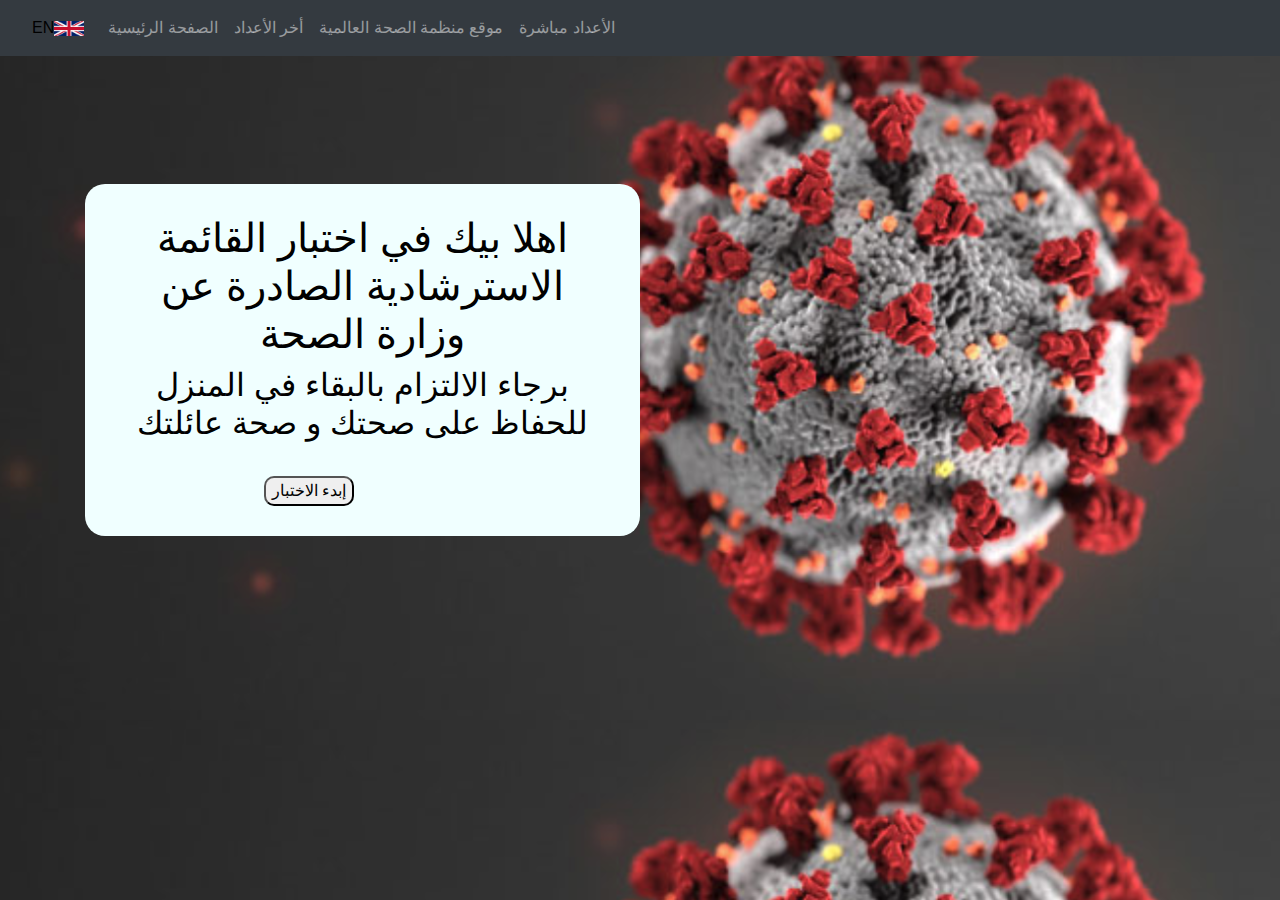
<file: index.html>
<!DOCTYPE html>
<html>
    <head>
        <title>COVID19 Meter</title>
        <meta charset="utf-8">
        <meta name="viewport" content="width=device-width, initial-scale=1">
        <link rel="icon" href="images/covidicon.png">
        <link rel="stylesheet" href="https://stackpath.bootstrapcdn.com/bootstrap/4.4.1/css/bootstrap.min.css" integrity="sha384-Vkoo8x4CGsO3+Hhxv8T/Q5PaXtkKtu6ug5TOeNV6gBiFeWPGFN9MuhOf23Q9Ifjh" crossorigin="anonymous">
        <link rel="stylesheet" href="sub/css.css">
        <script src="sub/js.js"></script>
    </head>
    
    <body>
         <nav class="navbar navbar-expand-lg navbar-dark bg-dark">
             <a class="nav-link" href="enversion/indexen.html" target="_self">EN<img src="images/en.png" alt="English" style="width: 30px; height: 15px"></a>            
          <button class="navbar-toggler" type="button" data-toggle="collapse" data-target="#navbarSupportedContent" aria-controls="navbarSupportedContent" aria-expanded="false" aria-label="Toggle navigation">
            <span class="navbar-toggler-icon"></span>
          </button>

          <div class="collapse navbar-collapse" id="navbarSupportedContent">
            <ul class="navbar-nav mr-auto">
              <li class="nav-item">
                <a class="nav-link" href="index.html">الصفحة الرئيسية</a>
              </li>
              <li class="nav-item">
                <a class="nav-link" href="https://www.worldometers.info/coronavirus/#countries" target="_blank">أخر الأعداد</a>
              </li>
              <li class="nav-item">
                <a class="nav-link" href="https://www.who.int/ar" target="_blank">موقع منظمة الصحة العالمية</a>
              </li>
                <li class="nav-item">
                <a class="nav-link" href="video.html" target="_self">الأعداد مباشرة</a>
              </li>
              
            </ul>
          </div>
        </nav>
        
        <div class="container" style="margin-top: 10%" >
            <div class="col-md-offset-1 col-md-6" style="background-color: azure; border: 10px;border-radius:20px; padding: 30px">
                <h1 style="text-align: center ; color: black">اهلا بيك في اختبار القائمة الاسترشادية الصادرة عن وزارة الصحة</h1>
                <h2 style="text-align: center; color: black">برجاء الالتزام بالبقاء في المنزل للحفاظ على صحتك و صحة عائلتك</h2>
                <button id="btn"><a href="questions.html">إبدء الاختبار</a></button>
            </div>
        </div>
                
        <script src="https://code.jquery.com/jquery-3.4.1.slim.min.js" integrity="sha384-J6qa4849blE2+poT4WnyKhv5vZF5SrPo0iEjwBvKU7imGFAV0wwj1yYfoRSJoZ+n" crossorigin="anonymous"></script>
        <script src="https://cdn.jsdelivr.net/npm/popper.js@1.16.0/dist/umd/popper.min.js" integrity="sha384-Q6E9RHvbIyZFJoft+2mJbHaEWldlvI9IOYy5n3zV9zzTtmI3UksdQRVvoxMfooAo" crossorigin="anonymous"></script>
        <script src="https://stackpath.bootstrapcdn.com/bootstrap/4.4.1/js/bootstrap.min.js" integrity="sha384-wfSDF2E50Y2D1uUdj0O3uMBJnjuUD4Ih7YwaYd1iqfktj0Uod8GCExl3Og8ifwB6" crossorigin="anonymous"></script>
    </body>

</html>
</file>
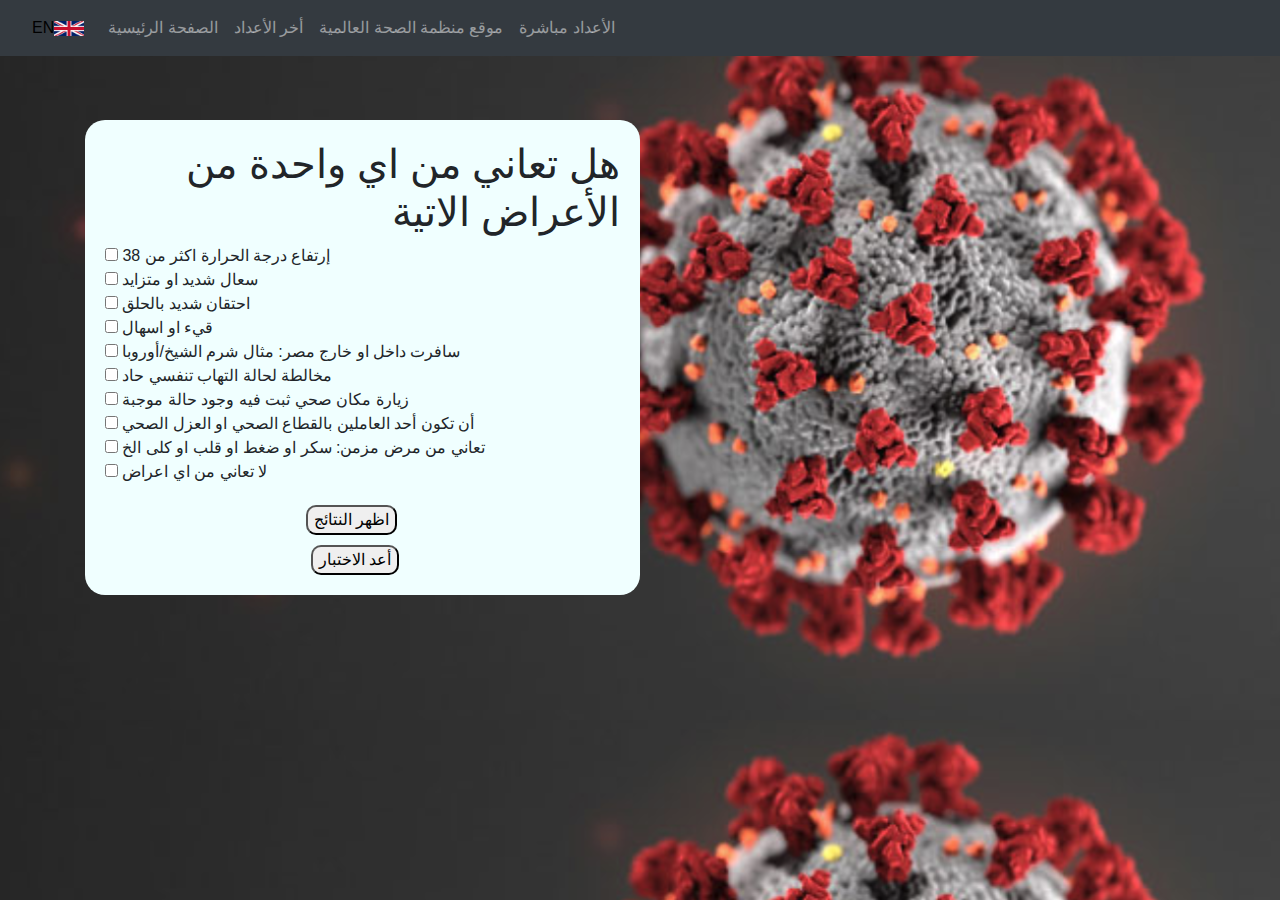
<file: questions.html>
<!DOCTYPE html>
<html>
    <head>
        <title>COVID19 Meter</title>
        <meta charset="utf-8">
        <meta name="viewport" content="width=device-width, initial-scale=1">
        <link rel="icon" href="images/covidicon.png">
        <link rel="stylesheet" href="https://stackpath.bootstrapcdn.com/bootstrap/4.4.1/css/bootstrap.min.css" integrity="sha384-Vkoo8x4CGsO3+Hhxv8T/Q5PaXtkKtu6ug5TOeNV6gBiFeWPGFN9MuhOf23Q9Ifjh" crossorigin="anonymous">
        <link rel="stylesheet" href="sub/css.css">
        <script src="sub/js.js"></script>
    </head>
    
    <body>
         <nav class="navbar navbar-expand-lg navbar-dark bg-dark">
             <a class="nav-link" href="enversion/questionsen.html" target="_self">EN<img src="images/en.png" alt="English" style="width: 30px; height: 15px"></a>            
          <button class="navbar-toggler" type="button" data-toggle="collapse" data-target="#navbarSupportedContent" aria-controls="navbarSupportedContent" aria-expanded="false" aria-label="Toggle navigation">
            <span class="navbar-toggler-icon"></span>
          </button>

          <div class="collapse navbar-collapse" id="navbarSupportedContent">
            <ul class="navbar-nav mr-auto">
              <li class="nav-item">
                <a class="nav-link" href="index.html">الصفحة الرئيسية</a>
              </li>
              <li class="nav-item">
                <a class="nav-link" href="https://www.worldometers.info/coronavirus/#countries" target="_blank">أخر الأعداد</a>
              </li>
              <li class="nav-item">
                <a class="nav-link" href="https://www.who.int/ar" target="_blank">موقع منظمة الصحة العالمية</a>
              </li>
                <li class="nav-item">
                <a class="nav-link" href="video.html" target="_self">الأعداد مباشرة</a>
              </li>
              
            </ul>
          </div>
        </nav>
        
        
        
        <div class="container" style="margin-top: 5%">
            <div class="col-lg-offset-2 col-lg-6 col-md-8 col-xs-12" style="background-color: azure; border: 10px;border-radius:20px; padding: 20px">
                <form class="questions" id="res" style="text-align: justify-all">
                    <h1 style="text-align: right">هل تعاني من اي واحدة من الأعراض الاتية</h1>
                    <span><input class="val" type="checkbox" value="2">
                    إرتفاع درجة الحرارة اكثر من 38 </span><br>

                     <span><input class="val" type="checkbox" value="2">
                    سعال شديد او متزايد</span><br>

                    <span><input class="val" type="checkbox" value="1">
                    احتقان شديد بالحلق </span><br>

                    <span><input class="val" type="checkbox" value="0">
                    قيء او اسهال </span><br>

                    <span><input class="val" type="checkbox" value="5">
                    سافرت داخل او خارج مصر: مثال شرم الشيخ/أوروبا</span><br>

                    <span><input class="val" type="checkbox" value="4">
                    مخالطة لحالة التهاب تنفسي حاد </span><br>

                    <span><input class="val" type="checkbox" value="3">
                    زيارة مكان صحي ثبت فيه وجود حالة موجبة </span><br>

                    <span><input class="val" type="checkbox" value="2">
                    أن تكون أحد العاملين بالقطاع الصحي او العزل الصحي </span><br>

                    <span><input class="val" type="checkbox" value="1">
                    تعاني من مرض مزمن: سكر او ضغط او قلب او كلى الخ </span><br>
                    
                    <span><input class="val" type="checkbox" value="0">
                    لا تعاني من اي اعراض </span><br>

                    <button type="button" id="btn1" onclick="addval()">اظهر النتائج</button>
                    
                </form>
                <button id="btn2"><a href="questions.html">أعد الاختبار</a></button>
            </div>
        </div>
        
        
    <script src="https://code.jquery.com/jquery-3.4.1.slim.min.js" integrity="sha384-J6qa4849blE2+poT4WnyKhv5vZF5SrPo0iEjwBvKU7imGFAV0wwj1yYfoRSJoZ+n" crossorigin="anonymous"></script>
<script src="https://cdn.jsdelivr.net/npm/popper.js@1.16.0/dist/umd/popper.min.js" integrity="sha384-Q6E9RHvbIyZFJoft+2mJbHaEWldlvI9IOYy5n3zV9zzTtmI3UksdQRVvoxMfooAo" crossorigin="anonymous"></script>
<script src="https://stackpath.bootstrapcdn.com/bootstrap/4.4.1/js/bootstrap.min.js" integrity="sha384-wfSDF2E50Y2D1uUdj0O3uMBJnjuUD4Ih7YwaYd1iqfktj0Uod8GCExl3Og8ifwB6" crossorigin="anonymous"></script>
    </body>

</html>
</file>
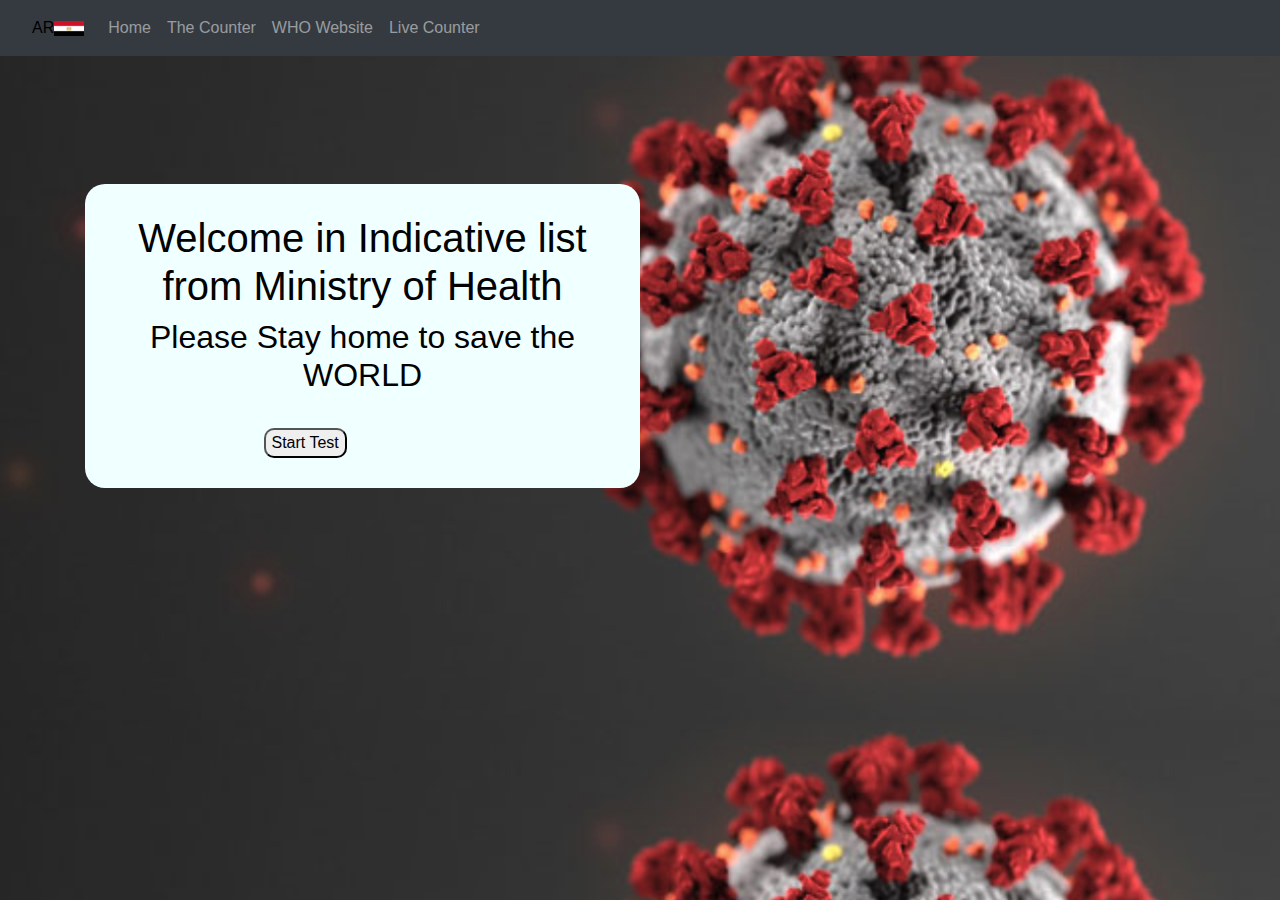
<file: enversion/indexen.html>
<!DOCTYPE html>
<html>
    <head>
        <title>COVID19 Meter</title>
        <meta charset="utf-8">
        <meta name="viewport" content="width=device-width, initial-scale=1">
        <link rel="icon" href="../images/covidicon.png">
        <link rel="stylesheet" href="https://stackpath.bootstrapcdn.com/bootstrap/4.4.1/css/bootstrap.min.css" integrity="sha384-Vkoo8x4CGsO3+Hhxv8T/Q5PaXtkKtu6ug5TOeNV6gBiFeWPGFN9MuhOf23Q9Ifjh" crossorigin="anonymous">
        <link rel="stylesheet" href="../sub/css.css">
        <script src="../sub/js.js"></script>
    </head>
    
    <body>
         <nav class="navbar navbar-expand-lg navbar-dark bg-dark">
             <a class="nav-link" href="../index.html" target="_self">AR<img src="../images/ar.png" alt="Arabic"  style="width: 30px; height: 15px"> </a>       
             
          <button class="navbar-toggler" type="button" data-toggle="collapse" data-target="#navbarSupportedContent" aria-controls="navbarSupportedContent" aria-expanded="false" aria-label="Toggle navigation">
            <span class="navbar-toggler-icon"></span>
          </button>

          <div class="collapse navbar-collapse" id="navbarSupportedContent">
            <ul class="navbar-nav mr-auto">
              <li class="nav-item">
                <a class="nav-link" href="indexen.html">Home</a>
              </li>
              <li class="nav-item">
                <a class="nav-link" href="https://www.worldometers.info/coronavirus/#countries" target="_blank">The Counter</a>
              </li>
              <li class="nav-item">
                <a class="nav-link" href="https://www.who.int/ar" target="_blank">WHO Website</a>
              </li>
                <li>
                <li class="nav-item">
                <a class="nav-link" href="videoen.html" >Live Counter</a>
              </li>
               
            </ul>
          </div>
        </nav>
        
        <div class="container" style="margin-top: 10%" >
            <div class="col-md-offset-1 col-md-6" style="background-color: azure; border: 10px;border-radius:20px; padding: 30px">
                <h1 style="text-align: center ; color: black">Welcome in Indicative list from Ministry of Health</h1>
                <h2 style="text-align: center; color: black">Please Stay home to save the WORLD</h2>
                <button id="btn"><a href="questionsen.html">Start Test</a></button>
            </div>
        </div>
        
        
        <script src="https://code.jquery.com/jquery-3.4.1.slim.min.js" integrity="sha384-J6qa4849blE2+poT4WnyKhv5vZF5SrPo0iEjwBvKU7imGFAV0wwj1yYfoRSJoZ+n" crossorigin="anonymous"></script>
        <script src="https://cdn.jsdelivr.net/npm/popper.js@1.16.0/dist/umd/popper.min.js" integrity="sha384-Q6E9RHvbIyZFJoft+2mJbHaEWldlvI9IOYy5n3zV9zzTtmI3UksdQRVvoxMfooAo" crossorigin="anonymous"></script>
        <script src="https://stackpath.bootstrapcdn.com/bootstrap/4.4.1/js/bootstrap.min.js" integrity="sha384-wfSDF2E50Y2D1uUdj0O3uMBJnjuUD4Ih7YwaYd1iqfktj0Uod8GCExl3Og8ifwB6" crossorigin="anonymous"></script>
    </body>

</html>
</file>
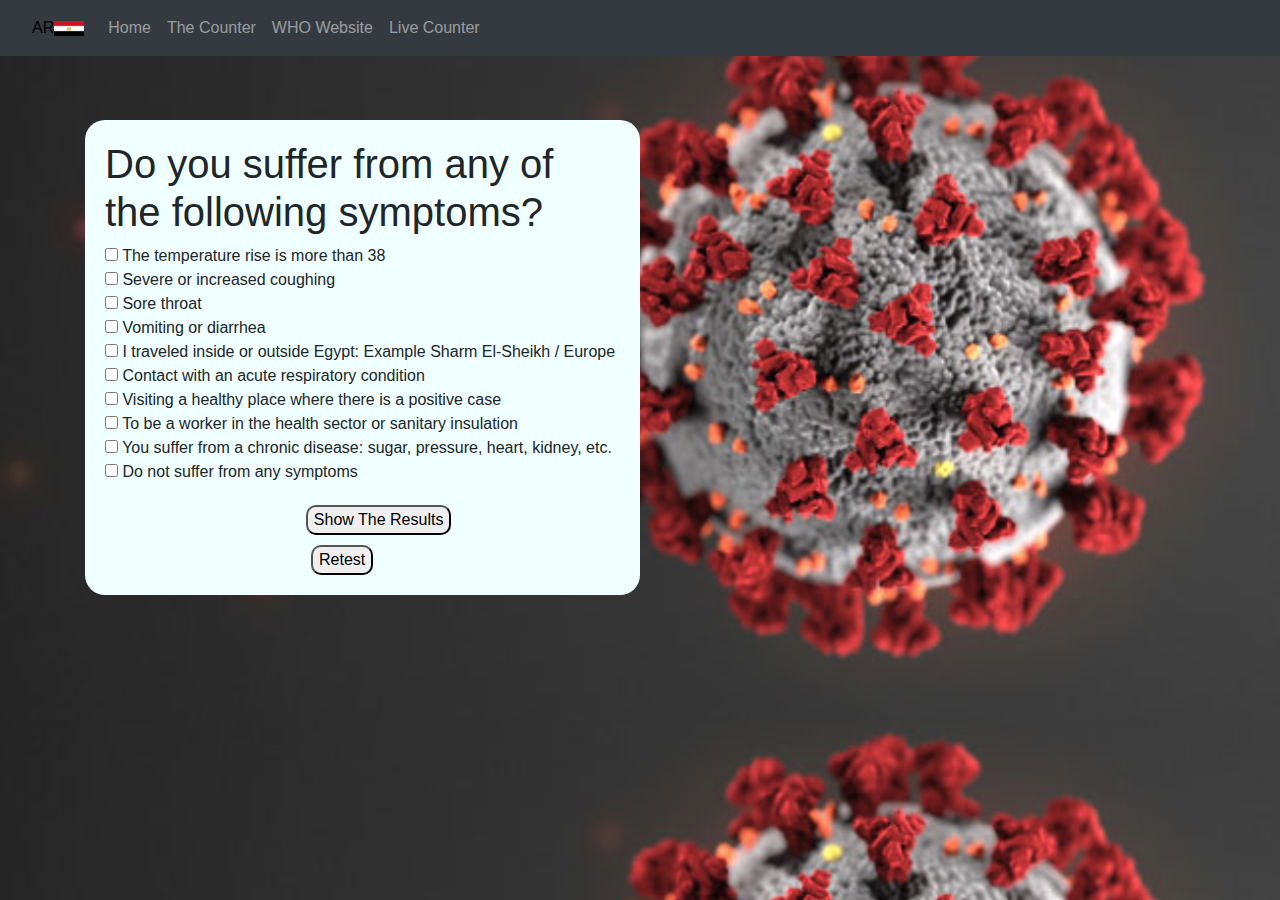
<file: enversion/questionsen.html>
<!DOCTYPE html>
<html>
    <head>
        <title>COVID19 Meter</title>
        <meta charset="utf-8">
        <meta name="viewport" content="width=device-width, initial-scale=1">
        <link rel="icon" href="../images/covidicon.png">
        <link rel="stylesheet" href="https://stackpath.bootstrapcdn.com/bootstrap/4.4.1/css/bootstrap.min.css" integrity="sha384-Vkoo8x4CGsO3+Hhxv8T/Q5PaXtkKtu6ug5TOeNV6gBiFeWPGFN9MuhOf23Q9Ifjh" crossorigin="anonymous">
        <link rel="stylesheet" href="../sub/css.css">
        <script src="../sub/jsen.js"></script>
    </head>
    
    <body>
        
        <nav class="navbar navbar-expand-lg navbar-dark bg-dark">
             <a class="nav-link" href="../questions.html" target="_self">AR<img src="../images/ar.png" alt="Arabic"  style="width: 30px; height: 15px"> </a>       
             
          <button class="navbar-toggler" type="button" data-toggle="collapse" data-target="#navbarSupportedContent" aria-controls="navbarSupportedContent" aria-expanded="false" aria-label="Toggle navigation">
            <span class="navbar-toggler-icon"></span>
          </button>

          <div class="collapse navbar-collapse" id="navbarSupportedContent">
            <ul class="navbar-nav mr-auto">
              <li class="nav-item">
                <a class="nav-link" href="indexen.html">Home</a>
              </li>
              <li class="nav-item">
                <a class="nav-link" href="https://www.worldometers.info/coronavirus/#countries" target="_blank">The Counter</a>
              </li>
              <li class="nav-item">
                <a class="nav-link" href="https://www.who.int/ar" target="_blank">WHO Website</a>
              </li>
                <li>
                <li class="nav-item">
                <a class="nav-link" href="videoen.html">Live Counter</a>
              </li>
               
            </ul>
          </div>
        </nav>
        
        
        
        <div class="container" style="margin-top: 5%">
            <div class="col-lg-offset-2 col-lg-6 col-md-8 col-xs-12" style="background-color: azure; border: 10px;border-radius:20px; padding: 20px">
                <form class="questions" id="res" style="text-align: justify-all">
                    <h1 style="text-align: left">Do you suffer from any of the following symptoms?</h1>
                    <span><input class="val" type="checkbox" value="2">
                    The temperature rise is more than 38</span><br>

                    <span><input class="val" type="checkbox" value="2">
                    Severe or increased coughing</span><br>

                    <span><input class="val" type="checkbox" value="1">
                    Sore throat</span><br>

                    <span><input class="val" type="checkbox" value="0">
                    Vomiting or diarrhea</span><br>

                    <span><input class="val" type="checkbox" value="5">
                    I traveled inside or outside Egypt: Example Sharm El-Sheikh / Europe</span><br>

                    <span><input class="val" type="checkbox" value="4">
                    Contact with an acute respiratory condition</span><br>

                    <span><input class="val" type="checkbox" value="3">
                    Visiting a healthy place where there is a positive case</span><br>

                    <span><input class="val" type="checkbox" value="2">
                    To be a worker in the health sector or sanitary insulation</span><br>

                    <span><input class="val" type="checkbox" value="1">
                    You suffer from a chronic disease: sugar, pressure, heart, kidney, etc.</span><br>
                    
                    <span><input class="val" type="checkbox" value="0">
                    Do not suffer from any symptoms</span><br>

                    <button type="button" id="btn1" onclick="addval()">Show The Results</button>
                    
                </form>
                <button id="btn2"><a href="questionsen.html">Retest</a></button>
            </div>
        </div>
        
        
    <script src="https://code.jquery.com/jquery-3.4.1.slim.min.js" integrity="sha384-J6qa4849blE2+poT4WnyKhv5vZF5SrPo0iEjwBvKU7imGFAV0wwj1yYfoRSJoZ+n" crossorigin="anonymous"></script>
    <script src="https://cdn.jsdelivr.net/npm/popper.js@1.16.0/dist/umd/popper.min.js" integrity="sha384-Q6E9RHvbIyZFJoft+2mJbHaEWldlvI9IOYy5n3zV9zzTtmI3UksdQRVvoxMfooAo" crossorigin="anonymous"></script>
    <script src="https://stackpath.bootstrapcdn.com/bootstrap/4.4.1/js/bootstrap.min.js" integrity="sha384-wfSDF2E50Y2D1uUdj0O3uMBJnjuUD4Ih7YwaYd1iqfktj0Uod8GCExl3Og8ifwB6" crossorigin="anonymous"></script>
    </body>

</html>
</file>
<file: sub/css.css>
body{
    background-image: url(../images/covidback.png);
}


button {
    margin-left: 30%;
    margin-top: 5%;
    border-radius: 10px;
}


button:hover {
    
    background-color:cadetblue;
    color: aliceblue;
}


a:hover{
        color: aliceblue;
}


#reset{
    border-radius: 10px;
}


#reset:hover{
    background-color:cadetblue;
    color: aliceblue;
}


a{
    color: black;
}


#btn1{
    margin-left: 39%;
    margin-top: 4%;
    border-radius: 10px;
}
#btn2{
    margin-left: 40%;
    margin-top: 2%;
    border-radius: 10px;
}
span{
    border: 15px;
    border-radius: 5px;
}
span:hover{
    background-color: cornflowerblue;
  color: white;
}
</file>
